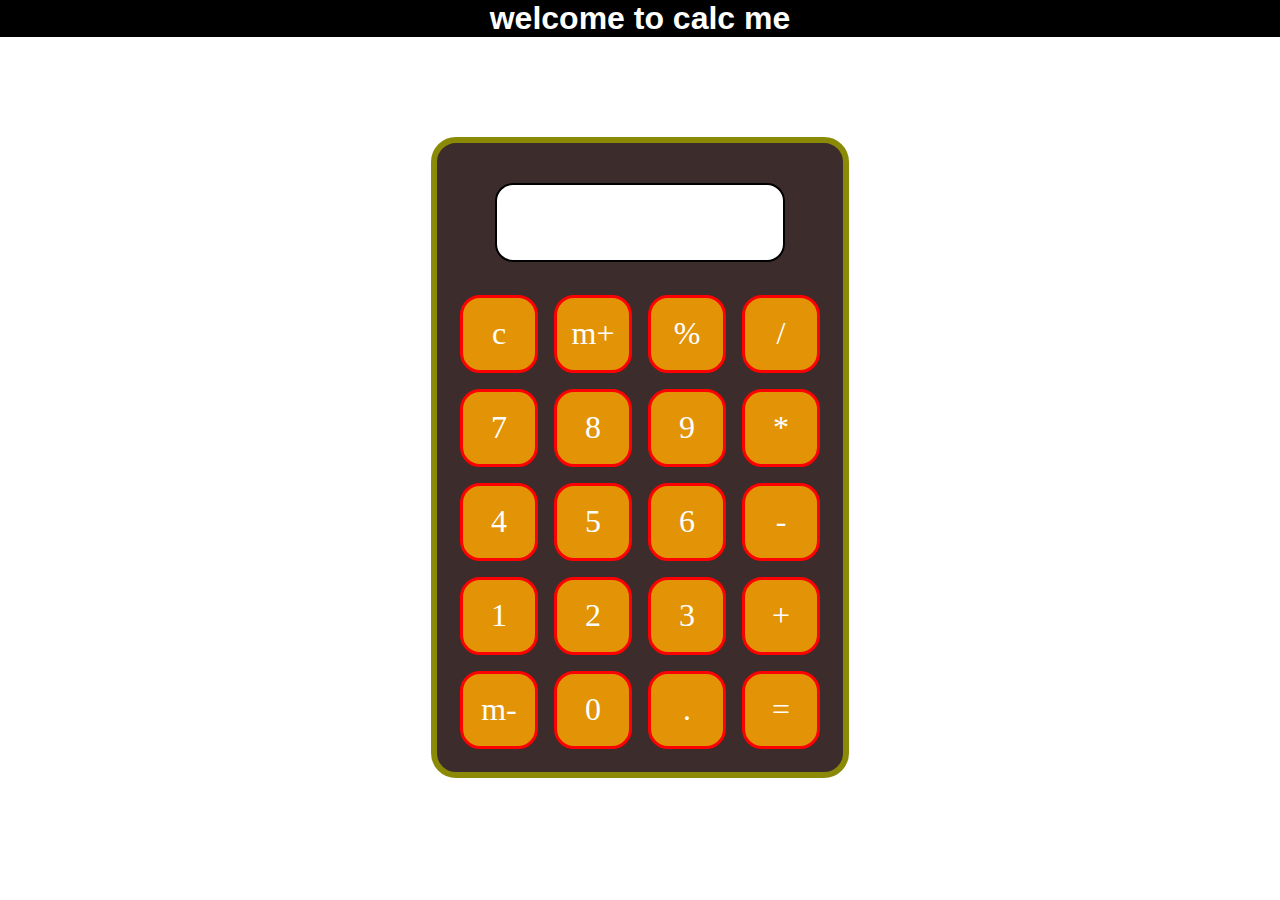
<file: calcultor/index.html>
<!DOCTYPE html>
<html lang="en">
<head>
    <meta charset="UTF-8">
    <meta name="viewport" content="width=device-width, initial-scale=1.0">
    <title>calculator</title>
    <link rel="stylesheet" href="style.css">
</head>
<body>
    <h1>welcome to calc me</h1>
    <div class="container">
        <div class="calc">

            <input type="text">



            <div class="rows">
                <span class="nums">c</span>
                <span class="nums">m+</span>
                <span class="nums">%</span>
                <span class="nums">/</span>
            </div>

            <div class="rows">
                <span class="nums">7</span>
                <span class="nums">8</span>
                <span class="nums">9</span>
                <span class="nums">*</span>
            </div>

            <div class="rows">
                <span class="nums">4</span>
                <span class="nums">5</span>
                <span class="nums">6</span>
                <span class="nums">-</span>
            </div>

            <div class="rows">
                <span class="nums">1</span>
                <span class="nums">2</span>
                <span class="nums">3</span>
                <span class="nums">+</span>
            </div>

            <div class="rows">
                <span class="nums">m-</span>
                <span class="nums">0</span>
                <span class="nums">.</span>
                <span class="nums">=</span>
            </div>

</div>
    <script src="app.js"></script>
</body>
</html>
</file>
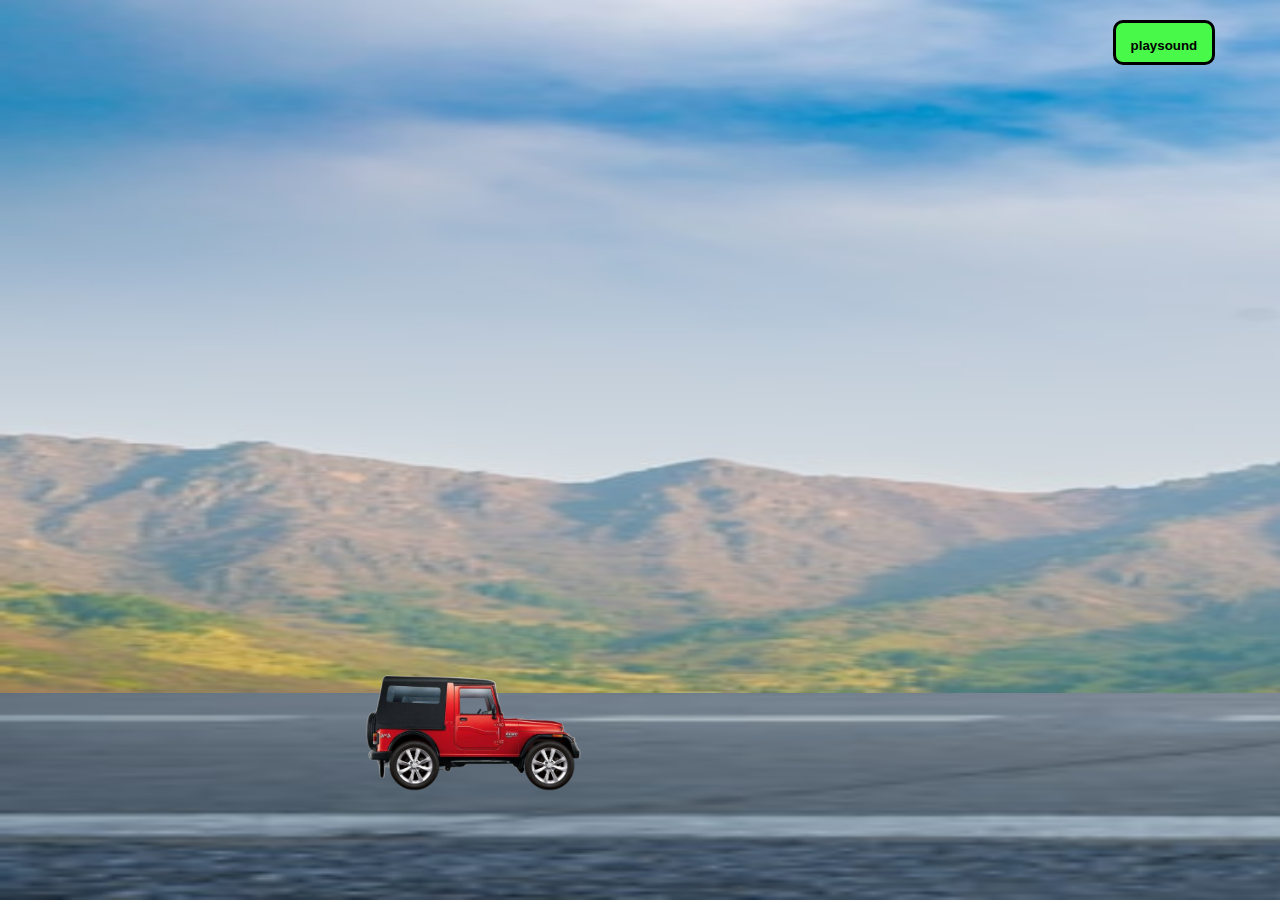
<file: moving_car/index.html>
<!DOCTYPE html>
<html lang="en">
<head>
    <meta charset="UTF-8">
    <meta name="viewport" content="width=device-width, initial-scale=1.0">
    <title>Car Animation</title>
    <link rel="stylesheet" href="style.css">
</head>
<body>
    <div class="game">
        <button id="btn">playsound</button>
        <div class="hills">
            
            <img src="img&sound/hill.jpg" alt="" class="hill">
        </div>
    </div>
    <div class="roads">
        <img src="img&sound/road.jpg" alt="" class="road">
        <div class="car">
            <img src="img&sound/car.png" alt="">
            <div class="wheel1"><img src="img&sound/wheel.png" alt="img"></div>
            <div class="wheel2"><img src="img&sound/wheel.png" alt="img"></div>
        </div>
    </div>
</div>
<script src="script.js"></script>
</body>

</html>
</file>
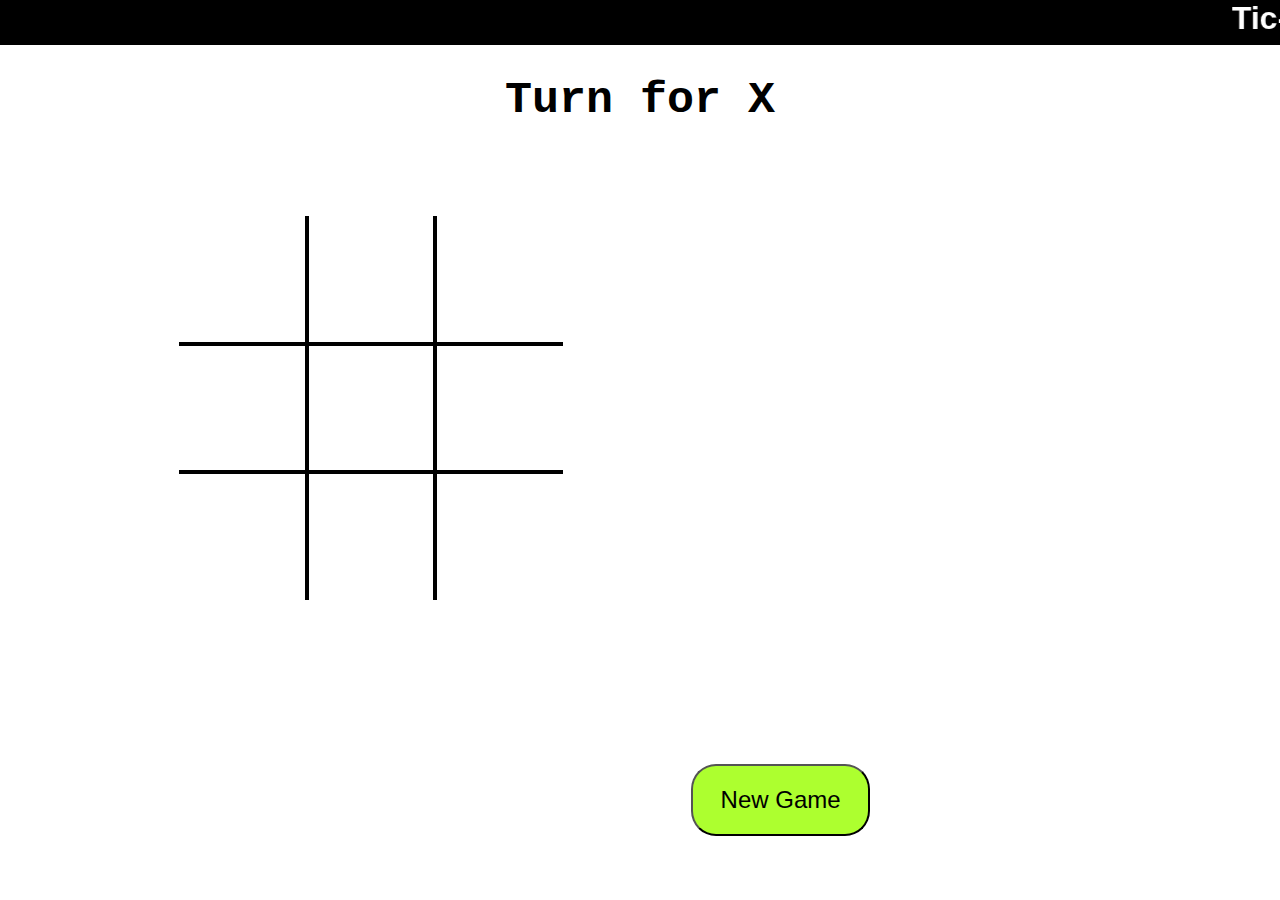
<file: Tic-tac-toe/index.html>
<!DOCTYPE html>
<html lang="en">
<head>
    <meta charset="UTF-8">
    <meta name="viewport" content="width=device-width, initial-scale=1.0">
    <title>game</title>
    <link rel="stylesheet" href="style.css">
</head>
<body>
    <h1 > <marquee behavior="" direction="left">Tic-Tac-Toe !!  By  mr. Deepak Pandey </marquee> </h1>
    <h5>Turn for X</h5>
    <div class="container">
        <div class="gamebox">
            <button class="game btop bleft" ></button>
            <button class="game btop"></button>
            <button class="game btop bright"></button>
            <button class="game bleft"></button>
            <button class="game"></button>
            <button class="game bright"></button>
            <button class="game bleft bbottom"></button>
            <button class="game bbottom"></button>
            <button class="game bright bbottom"></button>
       </div>
       
       <div class="game-info">
           <p>congratulations !! The winner is </p><br><br>
           <button id="reset">New Game</button>
        </div>
        
    </div>
</body>
<script src="script.js"></script>
</html>
</file>
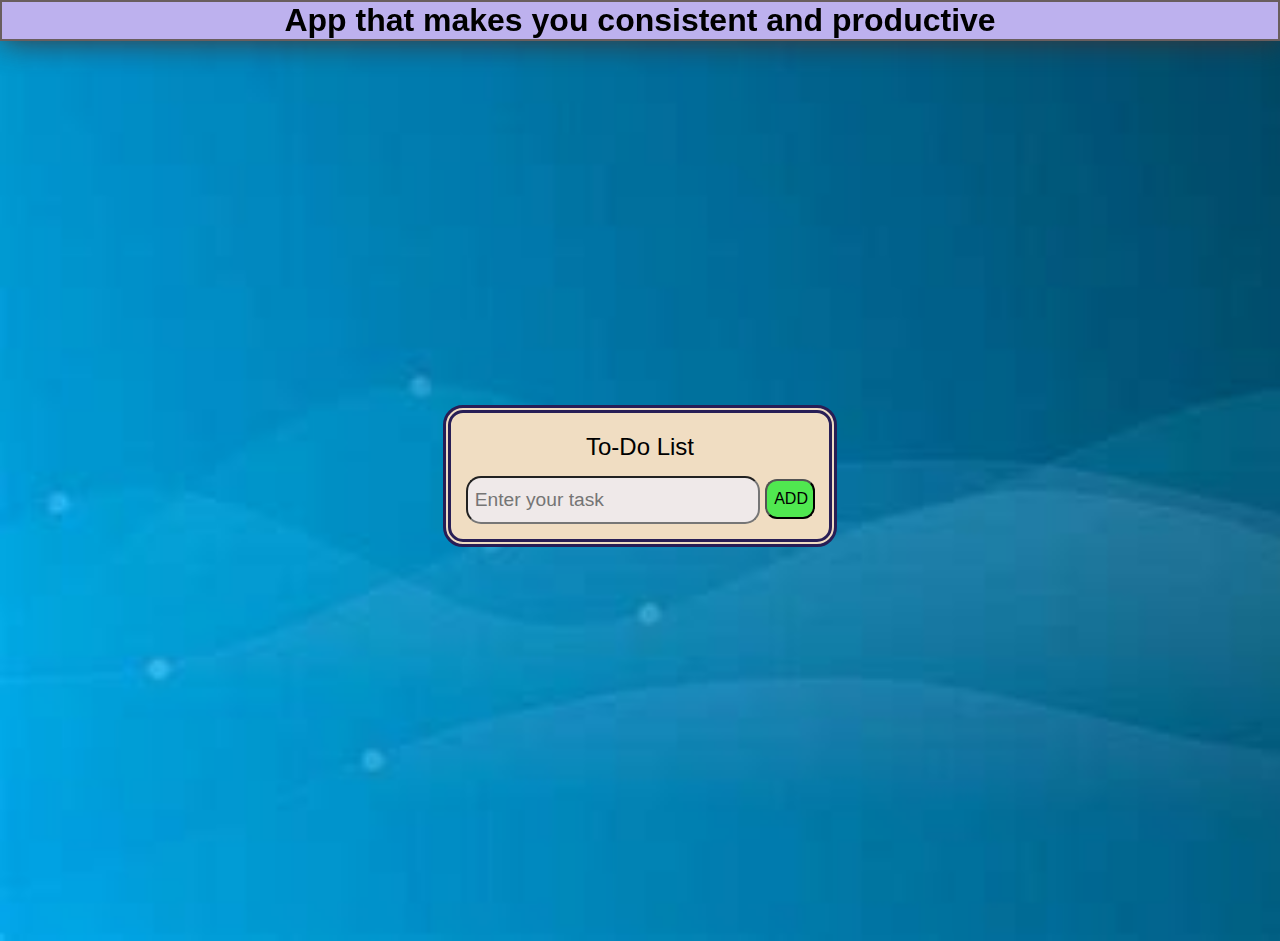
<file: To Do List/index.html>
<!DOCTYPE html>
<html lang="en">
<head>
    <meta charset="UTF-8">
    <meta name="viewport" content="width=device-width, initial-scale=1.0">
    <title>TO-DO App</title>
    <link rel="stylesheet" href="style.css">
</head>
<body>
    <h1>App that makes you consistent and productive</h1>
    <div class="container">
        <div class="app">
            <p>To-Do List </p>
            <div class="input">
                <input type="text" placeholder="Enter your task">
                <button  onclick="addtask()">ADD</button>
            </div>
             <ul id="list-container"><br><br></ul>  
            </div>
        </div>
    <script src="script.js"></script>
</body>
</html>
</file>
<file: calcultor/style.css>
*{
    margin: 0;
    padding: 0;
}
h1{
    text-align: center;
    background-color: black;
    color: white;
    font-family: 'Gill Sans', 'Gill Sans MT', Calibri, 'Trebuchet MS', sans-serif;
    margin-bottom: 60px;}

    input{
        border: 2px solid black;
        border-radius: 18px;
        width: 20vw;
        padding: 15px;
        height: 5vh;
        font-size: 30px;
        margin-bottom: 25px;
        margin-top: 25px;}
.calc{
    border: 6px solid rgb(138, 138, 7);
    background-color: rgb(60, 44, 44);
    color: white;
    border-radius: 25px;
    padding: 15px;
}
    
.container{
    text-align: center;
    width: 100vw;
    height: 80vh;
    display: flex;
    align-items: center;
    justify-content: center;
}
.rows{
    display: flex;
    align-items: center;
    justify-content: center;
    /* justify-content: space-between; */
  

}

.nums{
    height: 8vh;
    width: 8vh;
    border: 3px solid red;
    background-color: rgba(255, 166, 0, 0.856);
    margin: 8px ;
    text-align: center;
    display: flex;
    justify-content: center;
    align-items: center;
    font-size: xx-large;
    border-radius: 20px;
}
.nums:hover{
    opacity: 0.4;
}
</file>
<file: moving_car/style.css>
*{
    margin: 0;
    padding: 0;
    overflow: hidden;
}
button{
    height: 5vh;
    width: 8vw;
    background-color: rgb(73, 249, 73);
    margin: 20px;
    padding: 15px;
    color: black;
    position: fixed;
    right: 5vh;
    font-family: 'Lucida Sans', 'Lucida Sans Regular', 'Lucida Grande', 'Lucida Sans Unicode', Geneva, Verdana, sans-serif;
    z-index: 4;
    font-weight: 700;
    border: 3px solid black;
    border-radius: 10px;
}button:hover{
    background-color: red;
    color: white;
}

.road{
    position: absolute;
    bottom: 0px;
}

.hills img{
    height:77vh;
    width: 280vw;
    position: absolute;
    z-index: 1;
    border-image-repeat: repeat;
    animation: skymove 29s linear  infinite  ;

}


.roads img{
    height: 77vh;
    width: 500vw;
    position: absolute;
    animation: carmove 8s linear  infinite  ;
}

.car img{
    background-repeat: no-repeat;
    position: absolute;
    bottom: 5vh;
    left: 40vh;
    z-index: 3;
    height: 26vh;
    width: 25vh;
    animation: jump  linear 1.5s infinite;
}
.wheel1 img{
    height: 6vh;
    width:  6vh;
    position: absolute;
    bottom: 12vh;
    left: 43vh;
    animation: rotate  linear 0.5s infinite ;

}
.wheel2 img{
    height: 6vh;
    width:  6vh;
    position: absolute;
    left: 58vh;
    bottom: 12vh;
    animation: rotate linear 0.5s infinite ;

}

@keyframes rotate {
    100%{transform: rotate(360deg);}
}
@keyframes jump {
    0%{transform: translateY(0px);}
    50%{transform: translateY(-4px);}
    100%{transform: translateY(5px);}
}

@keyframes carmove {
    100%{transform: translate(-290vw);}
    
}

@keyframes skymove {
    100%{transform: translate(-120vw);}
    
}
</file>
<file: Tic-tac-toe/style.css>
*{
    margin: 0;
    padding: 0;
}

h1{
    width: 100vw;
    background-color: black;
    color: white;
    text-align: center;
    font-family: Arial, Helvetica, sans-serif;
    margin-bottom: 30px;
}
.container{
height: 80vh;
width: 78vw;
margin: auto;
display: flex;
justify-content: center;
align-items: center;
flex-wrap: wrap;
}

    .game:hover{
        background-color: rgb(240, 161, 240);
    }
.game{
    background-color: #fff;
    color: black;
    text-align: center;
    font-family:'Gill Sans', 'Gill Sans MT', Calibri, 'Trebuchet MS', sans-serif;
    font-size: 8vw;
    border: 2px solid black;
    cursor: pointer;
}

.gamebox{
    height: 60vh;
    width: 40vw;
    display:grid;
    grid-template-columns: repeat(3,10vw);
    grid-template-rows: repeat(3,10vw);

}


.btop{
border-top: 0;
}
.bbottom{
border-bottom: 0;
}
.bleft{
border-left: 0;
}
.bright{
border-right: 0;
}
p{
    font-size: xx-large;
    font-family: 'Times New Roman', Times, serif;
    visibility:hidden;
}

#reset{
    height: 8vh;
    width: 14vw;
    border-radius: 25px;
    font-size: x-large;
    position: absolute;
    bottom: 5vw;
    color: black;
    background-color: greenyellow;
    cursor: pointer;

}
#reset:hover{
    background-color: red;
    color: black;
}
h5{
    text-align: center;
    font-size: 5vh;
    font-family: 'Courier New', Courier, monospace;
}
@media only screen and (max-width:950px){
    body{
        max-width: 80vh;
        display: flex;
        flex-wrap: wrap;
        flex-direction: column;
        justify-content: center;
    }
    #reset{
        height: 80px;
        width: 150px;
        position: absolute;
        top: 60vh;
        text-align: center;
        font-family: 'Gill Sans', 'Gill Sans MT', Calibri, 'Trebuchet MS', sans-serif;
        border-radius: 20px;
        margin: 20px;
    }
   .game-info{
    display: flex;
    flex-direction: column;
    justify-content: center;
    flex-wrap: wrap;
   }
}
</file>
<file: To Do List/style.css>
*{
    margin: 0;
    padding: 0;
    font-family: 'Gill Sans', 'Gill Sans MT', Calibri, 'Trebuchet MS', sans-serif;
overflow: hidden;}
p{
    text-align: center;
    font-family:sans-serif;
    font-size: x-large;
    padding: 10px;
}
h1{
    text-align: center;
    backdrop-filter: blur(30px);
    background: rgb(189, 177, 238);
    box-shadow: 0px 0px 30px rgb(61, 50, 50);
    border: 2px solid rgb(105, 94, 94)
}
.container{
    display: flex;
    align-items: center;
    flex-direction: column;
    justify-content: center;
    
    height: 100vh;
    width: 100vw;
    background-image:url(img/bg.jpg);
    background-size: cover;
    }
    .app{
        background-color: rgb(240, 221, 194);
        display: flex;
        padding: 10px;
        margin-bottom: 30px;
        flex-direction: column;
        height: auto;
        width: 28%;
        position: relative;
        border-radius: 20px;
        border: 8px double rgb(40, 30, 86);
}.input{
    display: flex;

}

.app input{
    flex: 1;
    height: 30px;
    outline: none;
    border-radius: 15px;
    background-color: rgb(239, 233, 233);
    padding: 7px;
    font-size: larger;
    margin: 5px;
}
.app button{
    width: 50px;
    height: 40px;
    background-color: rgb(80, 232, 80);
    color: black;
    border-radius: 12px;
    outline: none;
    padding: 7px;
    margin-top: 8px;
    margin-right: 4px;
    font-size:16px;
    cursor: pointer;
    


}
button:hover{
    background-color: rgb(213, 57, 57);
    color: white;
}
ul li{
    list-style: none;
    padding: 10px;
    margin: 5px;
    font-size: larger;
    border: 1px solid black;
    border-radius: 15px;
    font-family:sans-serif;
    display: flex;
    align-items: center;
    cursor: pointer;
}

.checked{
    text-decoration: line-through;
    
}
ul li  span{
    position: absolute;
    right: 0;
    width: 40px;
    height: 40px;
    font-size: 22px;
    color:#555;
    line-height: 40px;
    margin-right: 15px;
    border-radius: 50%;
    text-align: center;
    cursor: pointer;
}
ul li span:hover{
    background-color: rgb(240, 105, 105);
}


@media only screen and (max-width:600px) {
    .app{
        width: 33vh;
        border-radius: 10%;
        margin-bottom: 20vh;
    top: -15vh;}}
</file>
